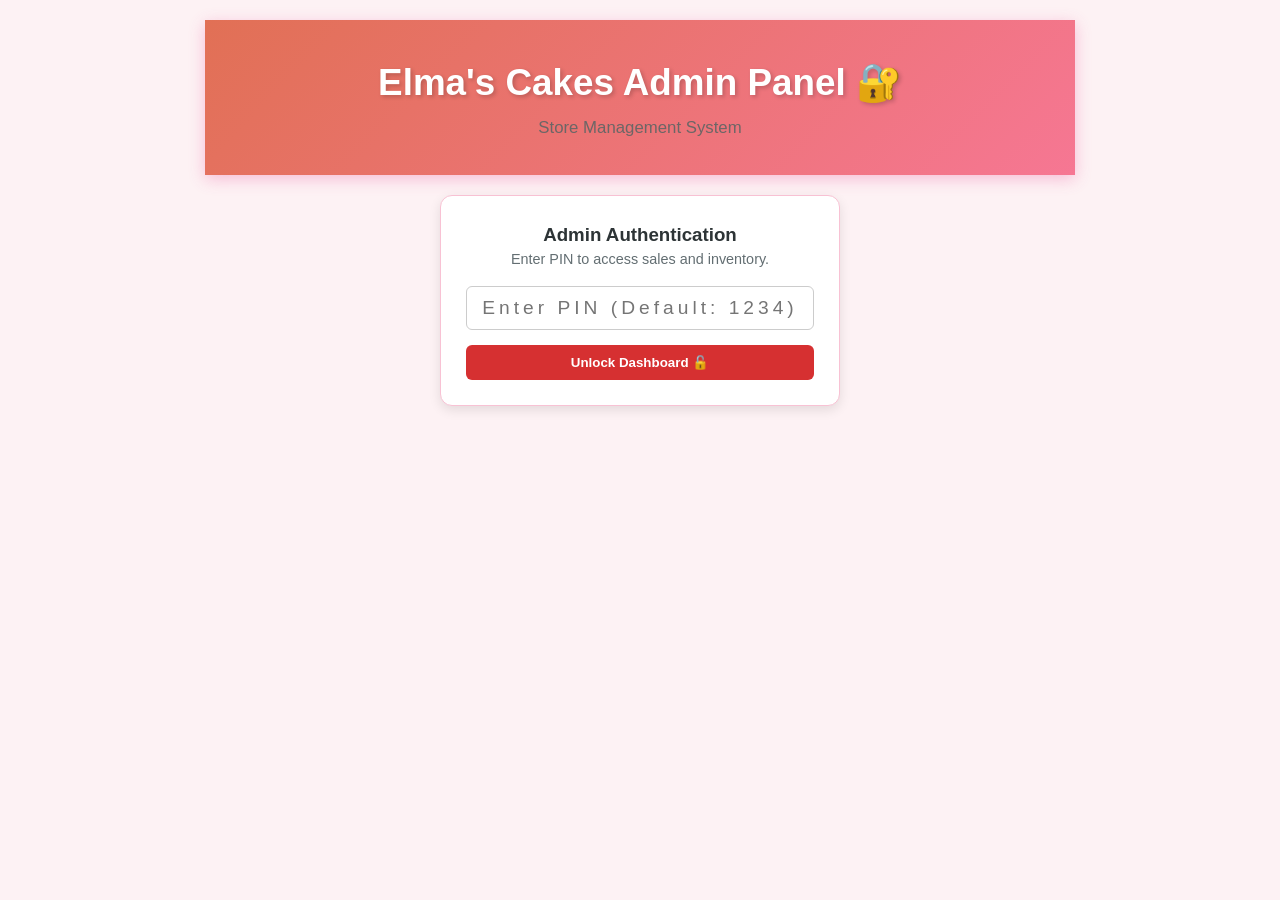
<file: admin.html>
<!DOCTYPE html>
<html lang="en">
<head>
  <meta charset="UTF-8">
  <meta name="viewport" content="width=device-width, initial-scale=1.0">
  <title>Elma's Cakes - Store Management 🔐</title>
  <link rel="stylesheet" href="style.css">
</head>
<body style="background: #fdf2f4; padding: 20px;">

  <div class="container" style="max-width: 900px; margin: 0 auto;">
    <header style="text-align: center; margin-bottom: 20px;">
      <h1>Elma's Cakes Admin Panel 🔐</h1>
      <p style="color: #666;">Store Management System</p>
    </header>

    <!-- ADMIN LOGIN SCREEN -->
    <div id="admin-login-screen" class="cart-section" style="max-width: 400px; margin: 0 auto; text-align: center; background: #fff; padding: 25px; border-radius: 12px; box-shadow: 0 4px 12px rgba(0,0,0,0.1);">
      <h3>Admin Authentication</h3>
      <p style="font-size: 0.9rem; margin-bottom: 15px; color: #636e72;">Enter PIN to access sales and inventory.</p>
      <form id="admin-login-form" onsubmit="unlockAdmin(event)">
        <input type="password" id="admin-pin-input" placeholder="Enter PIN (Default: 1234)" required style="text-align: center; font-size: 1.2rem; letter-spacing: 4px; padding: 10px; border-radius: 6px; border: 1px solid #ccc; width: 100%;">
        <button type="submit" class="btn" style="width: 100%; margin-top: 15px; padding: 10px; background: #d63031; color: white; border: none; border-radius: 6px; font-weight: bold; cursor: pointer;">Unlock Dashboard 🔓</button>
      </form>
      <p id="admin-login-error" style="color: #e74c3c; font-size: 0.85rem; margin-top: 10px; display: none;">Incorrect PIN. Please try again.</p>
    </div>

    <!-- ADMIN DASHBOARD -->
    <div id="admin-dashboard" style="display: none;">
      <div style="display: flex; justify-content: space-between; align-items: center; margin-bottom: 20px;">
        <p style="color: #27ae60; font-weight: bold;">Session Status: Authenticated ✅</p>
        <button onclick="lockAdmin()" class="remove-btn" style="background:#ff7675; color:white; border:none; padding:6px 12px; border-radius:6px; cursor:pointer;">Lock Panel 🔒</button>
      </div>

      <!-- ANALYTICS STATS -->
      <div class="dashboard-stats" style="display: grid; grid-template-columns: repeat(auto-fit, minmax(180px, 1fr)); gap: 15px; margin-bottom: 25px;">
        <div class="stat-card" style="background:#e8f8f5; padding:15px; border-radius:8px; text-align:center;">
          <h4>Total Revenue</h4>
          <p id="stat-total-revenue" style="color:#27ae60; font-size:1.4rem; font-weight:bold; margin:5px 0 0 0;">₦0</p>
        </div>
        <div class="stat-card" style="background:#fff; padding:15px; border-radius:8px; text-align:center; border:1px solid #eee;">
          <h4>Products Listed</h4>
          <p id="stat-product-count" style="font-size:1.4rem; font-weight:bold; margin:5px 0 0 0;">0</p>
        </div>
        <div class="stat-card" style="background:#fff; padding:15px; border-radius:8px; text-align:center; border:1px solid #eee;">
          <h4>Total Reviews</h4>
          <p id="stat-reviews-count" style="font-size:1.4rem; font-weight:bold; margin:5px 0 0 0;">0</p>
        </div>
      </div>

      <!-- QUICK PRICE LIST EDITOR -->
      <div style="background: #fff; padding: 18px; border-radius: 12px; margin-bottom: 25px; box-shadow: 0 4px 10px rgba(0,0,0,0.05);">
        <h3 style="margin-top:0; color: #d63031;">📋 Quick Price List Editor</h3>
        <p style="font-size:0.85rem; color:#666;">Update item prices in real time across the entire store.</p>
        <div style="overflow-x: auto;">
          <table style="width:100%; border-collapse: collapse; text-align: left;" id="price-list-table">
            <thead>
              <tr style="border-bottom: 2px solid #eee;">
                <th style="padding: 10px;">Item Name</th>
                <th style="padding: 10px;">Price (₦)</th>
                <th style="padding: 10px; text-align: right;">Action</th>
              </tr>
            </thead>
            <tbody id="price-editor-body"></tbody>
          </table>
        </div>
      </div>

      <!-- ACTIVE ORDERS -->
      <div class="cart-section" style="background:#fff; padding:18px; border-radius:12px; margin-bottom: 25px;">
        <h3 style="color: #d63031; margin-bottom: 12px;">🚚 Active Orders & Live Tracking</h3>
        <div style="overflow-x: auto;">
          <table style="width: 100%; border-collapse: collapse; text-align: left; font-size: 0.9rem;">
            <thead>
              <tr style="background: #f8f9fa; border-bottom: 2px solid #eee;">
                <th style="padding: 8px;">Order ID</th>
                <th style="padding: 8px;">Customer Phone</th>
                <th style="padding: 8px;">Items</th>
                <th style="padding: 8px;">Total</th>
                <th style="padding: 8px;">Status</th>
                <th style="padding: 8px; text-align: right;">Action</th>
              </tr>
            </thead>
            <tbody id="admin-orders-table"></tbody>
          </table>
        </div>
      </div>

      <!-- ADD NEW PRODUCT FORM -->
      <div class="cart-section" style="background:#fff; padding:18px; border-radius:12px; margin-bottom: 25px;">
        <h3 style="color: #d63031; margin-bottom: 12px;">➕ Add New Menu Item</h3>
        <form id="add-product-form" onsubmit="addNewProduct(event)">
          <div style="display: grid; grid-template-columns: repeat(auto-fit, minmax(200px, 1fr)); gap: 10px;">
            <input type="text" id="prod-name" placeholder="Item Name" required style="padding:8px; border-radius:6px; border:1px solid #ccc;">
            <select id="prod-category" required style="padding:8px; border-radius:6px; border:1px solid #ccc;">
              <option value="Cakes">Category: Cakes</option>
              <option value="Pastries">Category: Pastries</option>
            </select>
            <input type="number" id="prod-price" placeholder="Price in ₦" required style="padding:8px; border-radius:6px; border:1px solid #ccc;">
            <input type="file" id="prod-file" accept="image/*" style="width: 100%; padding: 8px; border: 1px solid #ccc; border-radius: 6px; background: #fff;">
          </div>
          <textarea id="prod-desc" placeholder="Short description..." rows="2" style="margin-top: 10px; width:100%; padding:8px; border-radius:6px; border:1px solid #ccc;"></textarea>
          <button type="submit" class="btn" style="margin-top: 10px; padding:10px 15px; background:#d63031; color:white; border:none; border-radius:6px; cursor:pointer;">Publish Product to Store 🚀</button>
        </form>
      </div>

      <!-- INVENTORY MANAGEMENT -->
      <div class="cart-section" style="background:#fff; padding:18px; border-radius:12px;">
        <h3 style="color: #d63031; margin-bottom: 12px;">📦 Manage Store Inventory</h3>
        
        <div style="background: #fff; padding: 15px; border-radius: 10px; margin-top: 20px; border: 1px solid #eee;">
          <h3>📊 Manage Dynamic Price List</h3>
          <form id="add-price-entry-form" onsubmit="addPriceListEntry(event)" style="display: flex; flex-wrap: wrap; gap: 10px; margin-bottom: 15px;">
            <input type="text" id="price-category" placeholder="Category (e.g. Buttercream Cakes)" required style="flex: 1; padding: 8px; border-radius:6px; border:1px solid #ccc;">
            <input type="text" id="price-size" placeholder="Size (e.g. 8 inches)" required style="flex: 1; padding: 8px; border-radius:6px; border:1px solid #ccc;">
            <input type="number" id="price-amount" placeholder="Price (₦)" required style="flex: 1; padding: 8px; border-radius:6px; border:1px solid #ccc;">
            <button type="submit" class="btn" style="padding: 8px 15px; background:#d63031; color:white; border:none; border-radius:6px; cursor:pointer;">Add Entry ➕</button>
          </form>

          <table style="width: 100%; border-collapse: collapse;">
            <thead>
              <tr style="background: #f8f9fa; text-align: left;">
                <th style="padding: 8px;">Category</th>
                <th style="padding: 8px;">Size</th>
                <th style="padding: 8px;">Price (₦)</th>
                <th style="padding: 8px; text-align: right;">Action</th>
              </tr>
            </thead>
            <tbody id="admin-price-list-body"></tbody>
          </table>
        </div>

        <div style="overflow-x: auto; margin-top: 20px;">
          <table style="width: 100%; border-collapse: collapse; text-align: left; font-size: 0.9rem;">
            <thead>
              <tr style="background: #f8f9fa; border-bottom: 2px solid #eee;">
                <th style="padding: 10px;">Item</th>
                <th style="padding: 10px;">Category</th>
                <th style="padding: 10px;">Price (₦)</th>
                <th style="padding: 10px;">Status</th>
                <th style="padding: 10px; text-align: right;">Actions</th>
              </tr>
            </thead>
            <tbody id="admin-inventory-table"></tbody>
          </table>
        </div>
      </div>

    </div>
  </div>

  <script src="app.js"></script>
  <script>
    // Auto-load admin setup on opening admin.html
    document.addEventListener("DOMContentLoaded", () => {
      if (typeof renderAdminDashboard === "function") {
        renderAdminDashboard();
      }
    });
  </script>
</body>
</html>
</file>
<file: style.css>
:root {
  --primary: #e84393;
  --secondary: #fd79a8;
  --accent: #ffeaa7;
  --dark: #2d3436;
  --light: #fff5f7;
  --border: #f8c2d4;
  --success: #25d366;
}

* {
  box-sizing: border-box;
  margin: 0;
  padding: 0;
  font-family: 'Segoe UI', Tahoma, Geneva, Verdana, sans-serif;
}

html, body {
  width: 100%;
  min-height: 100vh;
  background-color: var(--light);
  color: var(--dark);
  line-height: 1.5;
}

/* Animated Hero Header */
header {
  background: linear-gradient(-45deg, #e84393, #ff7675, #fd79a8, #e17055);
  background-size: 400% 400%;
  animation: gradientBG 10s ease infinite;
  color: white;
  padding: 35px 15px;
  text-align: center;
  position: relative;
  box-shadow: 0 4px 15px rgba(232, 67, 147, 0.3);
  overflow: hidden;
}

@keyframes gradientBG {
  0% { background-position: 0% 50%; }
  50% { background-position: 100% 50%; }
  100% { background-position: 0% 50%; }
}

header h1 {
  font-size: 2.3rem;
  margin-bottom: 5px;
  text-shadow: 2px 2px 4px rgba(0,0,0,0.2);
  animation: pulseHeader 3s infinite ease-in-out;
}

header p {
  font-size: 1.05rem;
  opacity: 0.95;
}

@keyframes pulseHeader {
  0%, 100% { transform: scale(1); }
  50% { transform: scale(1.02); }
}

/* Floating Bakery Icons */
.floating-icon {
  position: absolute;
  font-size: 2rem;
  opacity: 0.35;
  animation: floatAround 5s infinite ease-in-out alternate;
}
.icon-1 { top: 10%; left: 8%; animation-delay: 0s; }
.icon-2 { top: 60%; left: 82%; animation-delay: 1.2s; }
.icon-3 { top: 20%; left: 78%; animation-delay: 2.5s; }
.icon-4 { top: 65%; left: 12%; animation-delay: 3.8s; }

@keyframes floatAround {
  0% { transform: translateY(0px) rotate(0deg); }
  100% { transform: translateY(-20px) rotate(20deg); }
}

/* Marquee Ticker */
.trust-marquee {
  background: #ffeaa7;
  color: #2d3436;
  overflow: hidden;
  white-space: nowrap;
  padding: 10px 0;
  font-weight: bold;
  font-size: 0.9rem;
  border-bottom: 1px solid var(--border);
  position: relative;
  width: 100%;
}

.marquee-content {
  display: inline-block;
  white-space: nowrap;
  padding-left: 100%;
  animation: scrollText 16s linear infinite;
}

@keyframes scrollText {
  0% { transform: translate3d(0, 0, 0); }
  100% { transform: translate3d(-100%, 0, 0); }
}

/* Sticky Navigation & Navigation Buttons */
nav {
  background: rgba(255, 255, 255, 0.95);
  backdrop-filter: blur(8px);
  position: sticky;
  top: 0;
  z-index: 1000;
  border-bottom: 1px solid var(--border);
  box-shadow: 0 2px 8px rgba(0,0,0,0.05);
  padding: 8px 10px;
}

.nav-buttons {
  display: flex;
  gap: 8px;
  overflow-x: auto;
  white-space: nowrap;
  max-width: 900px;
  margin: 0 auto;
  padding-bottom: 4px;
  -webkit-overflow-scrolling: touch;
}

.nav-buttons::-webkit-scrollbar {
  height: 3px;
}
.nav-buttons::-webkit-scrollbar-thumb {
  background: var(--border);
  border-radius: 10px;
}

.nav-btn {
  background: white;
  border: 1.5px solid var(--primary);
  color: var(--primary);
  padding: 8px 16px;
  border-radius: 20px;
  font-weight: bold;
  cursor: pointer;
  transition: all 0.25s ease;
  white-space: nowrap;
  flex-shrink: 0;
}

.nav-btn.active, .nav-btn:hover {
  background: var(--primary);
  color: white;
  transform: translateY(-1px);
  box-shadow: 0 4px 12px rgba(232, 67, 147, 0.35);
}

/* Container & Tab Visibility */
.container {
  max-width: 900px;
  margin: 20px auto;
  padding: 0 15px 40px 15px;
}

.tab-content {
  display: none;
  animation: slideUp 0.3s ease-out;
}

.tab-content.active {
  display: block;
}

@keyframes slideUp {
  from { opacity: 0; transform: translateY(10px); }
  to { opacity: 1; transform: translateY(0); }
}

h2 {
  margin-bottom: 18px;
  color: var(--primary);
  border-bottom: 2.5px solid var(--secondary);
  padding-bottom: 6px;
}

/* Referral Banner Card */
.referral-card {
  background: linear-gradient(135deg, #ffeaa7, #fab1a0);
  padding: 20px;
  border-radius: 12px;
  margin-bottom: 25px;
  box-shadow: 0 4px 15px rgba(0,0,0,0.06);
  border: 1px solid #fdcb6e;
  text-align: center;
}

.referral-card h3 { color: #d63031; margin-bottom: 8px; font-size: 1.25rem; }
.referral-card p { font-size: 0.95rem; margin-bottom: 14px; line-height: 1.4; }

.copy-btn {
  background: #d63031;
  color: white;
  border: none;
  padding: 10px 18px;
  border-radius: 20px;
  font-weight: bold;
  cursor: pointer;
  transition: transform 0.2s;
}
.copy-btn:active { transform: scale(0.95); }

/* Filters & Inputs */
.filter-container { display: flex; gap: 10px; margin-bottom: 20px; flex-wrap: wrap; }
.filter-btn {
  background: #fff;
  border: 1px solid var(--border);
  padding: 8px 14px;
  border-radius: 15px;
  font-weight: bold;
  cursor: pointer;
  color: var(--dark);
}
.filter-btn.active { background: var(--secondary); color: white; border-color: var(--secondary); }

input, select, textarea {
  padding: 11px;
  border: 1px solid var(--border);
  border-radius: 6px;
  width: 100%;
  font-size: 0.95rem;
  outline: none;
}
input:focus, select:focus, textarea:focus {
  border-color: var(--primary);
}

/* Products & Cards */
.product-grid { display: grid; grid-template-columns: repeat(auto-fill, minmax(240px, 1fr)); gap: 18px; margin-bottom: 30px; }
.card {
  background: white;
  border-radius: 12px;
  padding: 15px;
  border: 1px solid var(--border);
  display: flex;
  flex-direction: column;
  justify-content: space-between;
  transition: all 0.3s ease;
  box-shadow: 0 3px 10px rgba(0,0,0,0.03);
}

.card:hover {
  transform: translateY(-4px);
  box-shadow: 0 8px 22px rgba(232, 67, 147, 0.22);
  border-color: var(--primary);
}

.card img { width: 100%; height: 160px; object-fit: cover; border-radius: 8px; margin-bottom: 10px; }
.card h3 { font-size: 1.1rem; margin-bottom: 6px; color: #2d3436; }
.price { font-weight: bold; color: var(--primary); font-size: 1.15rem; margin-bottom: 10px; }

.btn {
  background-color: var(--primary);
  color: white;
  border: none;
  padding: 10px 14px;
  border-radius: 8px;
  cursor: pointer;
  font-weight: bold;
  transition: background 0.2s, transform 0.1s;
}

.btn:active { transform: scale(0.97); }
.btn:hover { background-color: #d63031; }

/* Add-ons & Gallery Grid */
.addons-grid { display: grid; grid-template-columns: repeat(auto-fill, minmax(180px, 1fr)); gap: 10px; margin-bottom: 20px; }
.gallery-grid { display: grid; grid-template-columns: repeat(auto-fill, minmax(200px, 1fr)); gap: 18px; margin-bottom: 30px; }

/* Cart Styling */
.cart-section {
  background: white;
  padding: 22px;
  border-radius: 12px;
  border: 1px solid var(--border);
  margin-bottom: 30px;
  box-shadow: 0 4px 12px rgba(0,0,0,0.04);
}

.cart-item {
  display: flex;
  justify-content: space-between;
  align-items: center;
  padding: 12px 0;
  border-bottom: 1px solid var(--border);
}

.cart-summary {
  margin-top: 18px;
  text-align: right;
  font-size: 1.25rem;
  font-weight: bold;
  color: var(--primary);
}

.checkout-btn {
  background-color: var(--success);
  color: white;
  border: none;
  padding: 14px 20px;
  border-radius: 8px;
  font-size: 1.05rem;
  font-weight: bold;
  cursor: pointer;
  width: 100%;
  margin-top: 16px;
  box-shadow: 0 4px 12px rgba(37, 211, 102, 0.3);
  animation: pulseBtn 2s infinite;
}

@keyframes pulseBtn {
  0% { transform: scale(1); }
  50% { transform: scale(1.02); box-shadow: 0 6px 18px rgba(37, 211, 102, 0.5); }
  100% { transform: scale(1); }
}

/* Reviews Slider */
.reviews-slider-container {
  width: 100%;
  overflow-x: auto;
  scroll-behavior: smooth;
  padding: 10px 0 20px 0;
  -webkit-overflow-scrolling: touch;
}

.reviews-track {
  display: flex;
  gap: 15px;
  width: max-content;
}

.review-card {
  min-width: 280px;
  max-width: 320px;
  background: #ffffff;
  border: 1px solid var(--border);
  border-radius: 12px;
  padding: 18px;
  box-shadow: 0 4px 12px rgba(0, 0, 0, 0.05);
}

/* Floating WhatsApp Button */
.whatsapp-float {
  position: fixed;
  bottom: 25px;
  right: 20px;
  background-color: #25d366;
  color: white;
  width: 52px;
  height: 52px;
  border-radius: 50%;
  display: flex;
  align-items: center;
  justify-content: center;
  box-shadow: 0 4px 15px rgba(0, 0, 0, 0.25);
  z-index: 1000;
  transition: transform 0.25s ease, box-shadow 0.25s ease;
  text-decoration: none;
}

.whatsapp-float:hover {
  transform: scale(1.1);
  box-shadow: 0 6px 20px rgba(37, 211, 102, 0.5);
}

.whatsapp-svg {
  width: 30px;
  height: 30px;
  fill: white;
}

/* Features Grid */
.features-grid {
  display: grid;
  grid-template-columns: repeat(auto-fit, minmax(190px, 1fr));
  gap: 15px;
  margin-bottom: 35px;
}

.feature-card {
  background: white;
  padding: 18px 14px;
  border-radius: 12px;
  border: 1px solid var(--border);
  text-align: center;
  box-shadow: 0 3px 10px rgba(0,0,0,0.02);
}

.feature-icon {
  font-size: 2rem;
  margin-bottom: 8px;
}

/* Dashboard & Stats */
.dashboard-stats { display: grid; grid-template-columns: repeat(auto-fit, minmax(180px, 1fr)); gap: 15px; margin-bottom: 20px; }
.stat-card { background: white; padding: 16px; border-radius: 10px; border: 1px solid var(--border); text-align: center; }
.stat-card h4 { color: var(--primary); font-size: 0.9rem; margin-bottom: 5px; }
.stat-card p { font-size: 1.6rem; font-weight: bold; }

/* Status Badges */
.status-badge {
  padding: 4px 10px;
  border-radius: 12px;
  font-size: 0.78rem;
  font-weight: bold;
  display: inline-block;
}
.status-received { background: #ffeaa7; color: #d63031; }
.status-baking { background: #74b9ff; color: #0984e3; }
.status-delivery { background: #a29bfe; color: #6c5ce7; }

.remove-btn {
  background: #ff7675;
  color: white;
  border: none;
  padding: 6px 12px;
  border-radius: 6px;
  cursor: pointer;
  font-size: 0.85rem;
  font-weight: bold;
}

/* Footer Section */
.store-footer {
  background: #2d3436;
  color: white;
  padding: 28px 18px 20px 18px;
  border-radius: 15px;
  text-align: center;
  margin-top: 40px;
}

.store-footer h3 {
  color: var(--secondary);
  font-size: 1.3rem;
  margin-bottom: 4px;
}

.footer-info {
  border-top: 1px solid rgba(255,255,255,0.15);
  border-bottom: 1px solid rgba(255,255,255,0.15);
  padding: 12px 0;
  margin: 12px 0;
  display: flex;
  flex-direction: column;
  gap: 6px;
  font-size: 0.85rem;
}

.footer-copyright {
  font-size: 0.75rem;
  opacity: 0.6;
}
</file>
